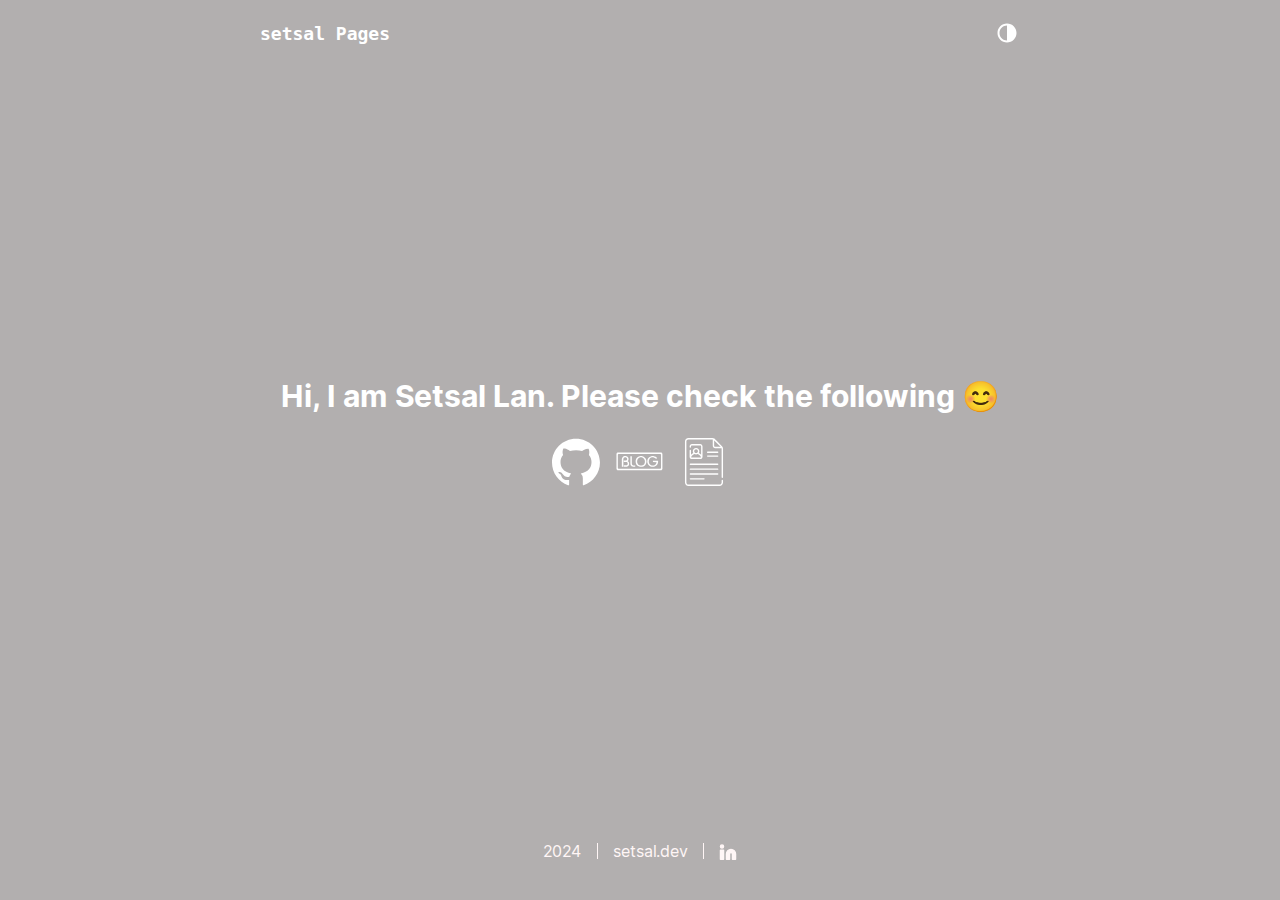
<file: index.html>
<!DOCTYPE html><html lang="en"><head><meta charSet="utf-8"/><meta name="viewport" content="width=device-width, initial-scale=1"/><link rel="stylesheet" href="/_next/static/css/0ca327386516a85b.css" crossorigin="" data-precedence="next"/><link rel="preload" as="script" fetchPriority="low" href="/_next/static/chunks/webpack-3fb81c868f580089.js" crossorigin=""/><script src="/_next/static/chunks/fd9d1056-a8db219bb63f45fc.js" async="" crossorigin=""></script><script src="/_next/static/chunks/69-786c3008ae31d2bb.js" async="" crossorigin=""></script><script src="/_next/static/chunks/main-app-1c8484b7d9e6cb88.js" async="" crossorigin=""></script><script src="/_next/static/chunks/app/page-78b5ecc7e953f8c6.js" async=""></script><script src="/_next/static/chunks/app/layout-5db4bc29198ad91b.js" async=""></script><link rel="preload" href="https://www.googletagmanager.com/gtag/js?id=UA-143810313-1" as="script"/><link rel="manifest" href="/manifest.json"/><link rel="icon" href="/favicon.gif" sizes="any" type="image/gif"/><title>setsal Pages</title><meta name="description" content="Setsal Personal Page"/><script src="/_next/static/chunks/polyfills-c67a75d1b6f99dc8.js" crossorigin="" noModule=""></script></head><body class="__className_aaf875 duration-200"><script>!function(){try{var d=document.documentElement,c=d.classList;c.remove('light','dark');var e=localStorage.getItem('theme');if('system'===e||(!e&&true)){var t='(prefers-color-scheme: dark)',m=window.matchMedia(t);if(m.media!==t||m.matches){d.style.colorScheme = 'dark';c.add('dark')}else{d.style.colorScheme = 'light';c.add('light')}}else if(e){c.add(e|| '')}if(e==='light'||e==='dark')d.style.colorScheme=e}catch(e){}}()</script><main class="flex min-h-screen flex-col justify-between"><div class="App"><div class="page-container"><header class="header"><span class="header-inner"><a href="https://setsal.dev/" style="text-decoration:none"><div class="logo"><span class="logo-text">setsal Pages</span></div></a></span></header><div class="content"><main><div><h1 class="text-3xl font-bold my-4">Hi, I am Setsal Lan. Please check the following 😊</h1><div class="content-link my-4"><a href="https://github.com/setsal" target="_blank" rel="noopener noreferrer" title="github" class="tooltip"><svg viewBox="64 64 896 896" focusable="false" data-icon="github" width="3em" height="3em" fill="currentColor" aria-hidden="true"><path d="M511.6 76.3C264.3 76.2 64 276.4 64 523.5 64 718.9 189.3 885 363.8 946c23.5 5.9 19.9-10.8 19.9-22.2v-77.5c-135.7 15.9-141.2-73.9-150.3-88.9C215 726 171.5 718 184.5 703c30.9-15.9 62.4 4 98.9 57.9 26.4 39.1 77.9 32.5 104 26 5.7-23.5 17.9-44.5 34.7-60.8-140.6-25.2-199.2-111-199.2-213 0-49.5 16.3-95 48.3-131.7-20.4-60.5 1.9-112.3 4.9-120 58.1-5.2 118.5 41.6 123.2 45.3 33-8.9 70.7-13.6 112.9-13.6 42.4 0 80.2 4.9 113.5 13.9 11.3-8.6 67.3-48.8 121.3-43.9 2.9 7.7 24.7 58.3 5.5 118 32.4 36.8 48.9 82.7 48.9 132.3 0 102.2-59 188.1-200 212.9a127.5 127.5 0 0 1 38.1 91v112.5c.8 9 0 17.9 15 17.9 177.1-59.7 304.6-227 304.6-424.1 0-247.2-200.4-447.3-447.5-447.3z"></path></svg><span class="tooltiptext">Github</span></a><a href="https://blog.setsal.dev" target="_blank" rel="noopener noreferrer" title="blog" class="tooltip"><svg viewBox="0 0 1024 1024" width="3em" height="3em" fill="currentColor"><g><path d="M958.1,310.4H41.9c-17.6,0-31.9,14.3-31.9,31.9v315.5c0,17.6,14.3,31.9,31.9,31.9h916.3c17.6,0,31.9-14.3,31.9-31.9V342.2C990,324.6,975.7,310.4,958.1,310.4z M960.5,635.4c0,12-9.7,21.7-21.7,21.7H61.2c-12,0-21.7-9.7-21.7-21.7V364.6c0-12,9.7-21.7,21.7-21.7h877.7c12,0,21.7,9.7,21.7,21.7V635.4z"></path><path d="M124.1,457.2c0-0.6,0-1.4,0-2.4c0-1,0-1.9,0-2.7c0-1.1,0.1-2.1,0.3-3.2c0.2-1.1,0.4-2.1,0.6-3.2c1.1-7.4,3.2-14.5,6.5-21.2c3.3-6.7,7.8-13.1,13.6-19.3c5.5-6.2,12.6-11,21.4-14.4c8.7-3.4,18.9-5.4,30.6-6.1c9.4,0,18.1,1.3,26.3,3.8c8.2,2.6,15.8,6.3,22.8,11.2c7,5.1,12.3,11.4,15.8,19c3.5,7.6,5.3,16.3,5.3,26.3c0,7-0.4,13-1.1,17.9c-0.7,4.9-2,8.8-3.7,11.8c-1.5,3-3.5,5.7-5.9,8.3c-2.4,2.6-5.2,5-8.1,7.3c-0.2,0.2-0.5,0.4-0.8,0.6c-0.3,0.2-0.7,0.4-1.1,0.6c-0.2,0.2-0.5,0.4-0.8,0.6c-0.3,0.2-0.7,0.4-1.1,0.6c5.7,2.1,10.7,4.7,15,7.8c4.3,3.1,7.7,6.6,10.2,10.7c2.6,4,4.6,8.1,6.1,12.1c1.5,4,2.6,8.2,3.2,12.4c0,0.4,0,0.9,0,1.3c0,0.4,0.1,0.9,0.3,1.3c0,0.4,0,0.9,0,1.3c0,0.4,0,0.9,0,1.3c0,0.4,0,0.9,0,1.3c0,0.4,0.1,0.7,0.3,1c0,0.4,0,0.8,0,1.1c0,0.3,0,0.7,0,1.1c0,0.4,0,0.9,0,1.3c0,0.4,0,0.9,0,1.3c0,0.2,0,0.5,0,1c0,0.2,0,0.4,0.2,0.6c0.1,0.2,0.2,0.4,0.2,0.6c0,9.1-1.5,17.4-4.5,24.9c-3,7.4-7.4,14.1-13.4,20.1c-6,6-12.5,10.4-19.6,13.2c-7.1,2.9-14.9,4.3-23.4,4.3c-0.2,0-0.5,0-1,0c-0.2,0-0.4,0-0.6,0c-0.2,0-0.4,0-0.6,0c-0.2,0-0.5,0-1,0c-0.2,0-0.4,0-0.6,0c-0.2,0-0.4,0-0.6,0h-47.8v-30H207c5.5,0.4,10.8,0,15.8-1.4c5-1.4,9.6-3.5,13.9-6.2c4.3-2.8,7.5-6.4,9.7-10.8c2.2-4.5,3.3-9.9,3.3-16.3c0-6.8-1.2-12.7-3.5-17.5c-2.3-4.9-5.7-8.7-10.2-11.5c-4.5-3-9.6-5.2-15.3-6.5c-5.7-1.4-12-2.1-18.8-2.1l-35.1-0.6v-27.4h27.8c7,0.4,13.1-0.1,18.2-1.4c5.1-1.4,9.3-3.5,12.4-6.2c3.2-2.8,5.7-5.6,7.7-8.6c1.9-3,3.2-6.2,3.8-9.6c0-0.2,0-0.4,0-0.6c0-0.2,0.1-0.5,0.3-1c0-0.2,0-0.5,0-0.8c0-0.3,0-0.6,0-0.8c0-0.2,0-0.4,0-0.6c0-0.2,0.1-0.5,0.3-1c0-0.2,0-0.5,0-0.8c0-0.3,0-0.6,0-0.8c0-5.5-0.9-10.6-2.7-15.2c-1.8-4.6-4.5-8.6-8.1-12c-3.4-3.6-7.6-6.3-12.6-8c-5-1.7-10.6-2.6-16.7-2.6c-6.8,0-12.7,1-17.7,2.9c-5,1.9-9,4.8-12,8.6c-3,3.8-5.3,7.9-7,12.1c-1.7,4.3-2.8,8.6-3.2,13.1c-0.2,0.6-0.3,1.2-0.3,1.8c0,0.5,0,1,0,1.4c0,0.4,0,0.9,0,1.4c0,0.5,0,1,0,1.4v157.6h-32.9L124.1,457.2L124.1,457.2z"></path><path d="M337.5,389.2V535c0,7.4,0.7,14.1,2.2,20.1c1.5,6,3.6,11.4,6.4,16.3c3,4.7,7.2,8.3,12.8,10.8c5.5,2.6,12.4,3.8,20.7,3.8c0.2,0,0.4,0,0.6,0c0.2,0,0.4,0,0.6,0c0.2,0,0.4,0,0.5,0c0.1,0,0.3,0,0.5,0c0.2-0.2,0.4-0.3,0.6-0.3c0.2,0,0.4,0,0.6,0c0.2,0,0.4,0,0.6,0c0.2,0,0.4,0,0.5,0c0.1,0,0.3,0,0.5,0c0.2,0,0.4,0,0.6,0l25.2-0.6v27.8h-35.1c-1.9,0-4,0-6.2-0.2c-2.2-0.1-4.5-0.3-6.9-0.5c-2.3-0.4-4.7-1-7.2-1.6c-2.4-0.6-4.9-1.4-7.5-2.2c-5.1-1.9-9.9-4.5-14.5-7.8c-4.6-3.3-9-7.3-13.2-12c-4-4.7-7.1-10.4-9.3-17.1c-2.1-6.7-3.2-14.5-3.2-23.4V389.2H337.5z"></path><path d="M426.5,452.4c5.5-13.4,13.8-25,24.9-34.8c11.1-10,22.6-17.7,34.8-23.1c12.1-5.4,24.8-8.6,38-9.4c0.4,0,0.7,0,1,0c0.2,0,0.5-0.1,1-0.3c0.2,0,0.5,0,0.8,0s0.6,0,0.8,0c0.4,0,0.7,0,1,0c0.2,0,0.5,0,1,0c0.2,0,0.5,0,0.8,0c0.3,0,0.6,0,0.8,0c2.8,0,5.6,0.1,8.5,0.3c2.9,0.2,5.8,0.5,8.8,1c3,0.4,6,1,9.1,1.6c3.1,0.6,6.2,1.4,9.4,2.2c10,3,19.6,7.4,28.7,13.4c9.1,6,18,13.3,26.5,22c8.5,8.7,15,19.4,19.5,31.9c4.5,12.6,7,27,7.7,43.4c0,15.1-2.6,29.3-7.7,42.7c-5.1,13.4-12.7,25.9-22.7,37.6c-10,11.7-21.8,20.4-35.6,26c-13.7,5.6-29.4,8.5-47.1,8.5c-16.4,0-31.5-2.4-45.5-7.3c-13.9-4.9-26.6-12.2-38.1-22c-11.5-10-20.1-22.3-25.8-37c-5.7-14.7-8.6-31.7-8.6-51v-0.6C418.2,480.8,421,465.8,426.5,452.4z M450.8,499.3c0,0.4,0,0.9,0,1.3c0,0.2,0,0.5,0,1c0,0.2,0,0.4,0,0.6c0,0.2,0,0.4,0,0.6c-0.2,11.5,1.6,22.2,5.4,32.1c3.8,9.9,9.7,19.2,17.5,27.9c7.7,8.5,16.5,14.9,26.5,19.1c10,4.3,21.2,6.4,33.5,6.4c2.3,0,4.8-0.1,7.5-0.3c2.7-0.2,5.4-0.5,8.1-1c3-0.4,6-1,9.1-1.8c3.1-0.7,6.2-1.8,9.4-3c6.2-2.3,12-5.5,17.5-9.6c5.5-4,10.8-9,15.9-15c5.1-6.2,8.9-13.8,11.5-22.8c2.5-9,3.8-19.6,3.8-31.7c0-11.3-1.7-22.1-4.9-32.5c-3.3-10.4-8.3-20.3-15.2-29.7c-6.6-9.4-15.4-16.4-26.3-21.2c-11-4.8-24-7.2-39.1-7.2c-12.5,0-23.8,2.2-33.7,6.7c-9.9,4.5-18.3,11.2-25.4,20.1c-7.2,8.9-12.6,18.3-16.1,28.1c-3.5,9.8-5.3,20-5.3,30.6v-0.6C450.8,498.2,450.8,498.9,450.8,499.3z"></path><path d="M673.1,459.9c4-11.8,10-22.1,17.9-30.8c8.1-8.7,16.5-16.2,25.2-22.3c8.7-6.2,17.9-11,27.4-14.4c1.7-0.6,3.5-1.2,5.3-1.8c1.8-0.5,3.7-1.1,5.6-1.8c1.7-0.4,3.5-0.8,5.3-1.3c1.8-0.4,3.6-0.7,5.3-1c3.6-0.6,7.1-1.1,10.4-1.4c3.3-0.3,6.5-0.5,9.7-0.5c8.7,0,17.1,0.9,25.2,2.6c8.1,1.7,15.7,4.1,23,7.3c7.2,3.2,14.4,7.3,21.4,12.4c7,5.1,13.9,11.1,20.7,17.9l-20.1,22c-0.9-0.4-1.7-1-2.4-1.6c-0.7-0.6-1.5-1.4-2.4-2.2c-0.4-0.4-0.9-0.8-1.3-1.3c-0.4-0.4-0.9-0.8-1.3-1.3c-0.6-0.4-1.2-0.8-1.6-1.3c-0.4-0.4-0.9-0.8-1.3-1.3c-3.8-3.2-8-6.2-12.4-9.1c-4.5-2.9-9.3-5.7-14.4-8.5c-5.1-2.6-10.4-4.5-16-5.9c-5.5-1.4-11.3-2.1-17.2-2.1c-13,0-24.4,1.9-34.3,5.6c-9.9,3.7-18.2,9.3-25,16.7c-6.6,7.2-12,14.9-16.1,23.1c-4.1,8.2-7,16.7-8.5,25.7c-0.2,1.5-0.5,2.9-0.8,4.3c-0.3,1.4-0.5,2.8-0.5,4.3c-0.2,1.5-0.3,2.9-0.3,4.3c0,1.4,0,2.7,0,4c0,10.6,1.8,20.9,5.3,30.8c3.5,9.9,8.8,19.3,15.8,28.2s15.9,15.8,26.6,20.6c10.7,4.8,23.3,7.5,37.8,8.1c0.2,0,0.4,0,0.5,0c0.1,0,0.3,0,0.5,0c0.2,0,0.4,0,0.6,0c0.2,0,0.4,0,0.6,0c0.4,0,0.7,0,1,0c0.2,0,0.4,0,0.5,0c0.1,0,0.3,0,0.5,0c9.6,0.2,18.3-1.1,26.2-3.8c7.9-2.8,14.8-7,20.7-12.8c6.2-5.5,11.3-11.4,15.5-17.7c4.1-6.3,7.4-12.8,9.7-19.6c0.6-1.7,1.2-3.3,1.8-4.9c0.5-1.6,0.9-3.1,1.1-4.6c0.2-0.8,0.4-1.6,0.5-2.4c0.1-0.7,0.2-1.5,0.2-2.4c0.2-0.6,0.4-1.3,0.5-2.1c0.1-0.7,0.2-1.5,0.2-2.4l-77.8-0.6v-30.3H898v27.8c-1.3,16.8-5,31.5-11.2,44.2c-6.2,12.7-14.7,23.4-25.5,32.4c-11.1,8.9-22.9,15.6-35.6,19.9c-12.7,4.4-26.2,6.5-40.7,6.5c-17,0-32.5-2.6-46.6-7.8c-14-5.2-26.5-13.2-37.3-24.1c-10.8-10.6-19.1-22.9-24.9-36.8c-5.7-13.9-8.8-29.3-9.3-46.1v-0.6C667,485,669.1,471.7,673.1,459.9z"></path></g></svg><span class="tooltiptext">Blog</span></a><a href="/files/setsal_resume.pdf" target="_blank" rel="noopener noreferrer" title="resume (EN)" class="tooltip"><svg id="Capa_1" height="3em" viewBox="0 0 512 512" width="3em" xmlns="http://www.w3.org/2000/svg" fill="currentColor" aria-hidden="true"><g><g><path d="m401.883 273.165h-291.095c-4.142 0-7.499 3.358-7.499 7.499s3.357 7.499 7.499 7.499h291.094c4.142 0 7.499-3.358 7.499-7.499s-3.356-7.499-7.498-7.499z"></path><path d="m401.883 324.939h-291.095c-4.142 0-7.499 3.358-7.499 7.499 0 4.142 3.357 7.499 7.499 7.499h291.094c4.142 0 7.499-3.358 7.499-7.499.001-4.142-3.356-7.499-7.498-7.499z"></path><path d="m409.382 384.212c0-4.142-3.357-7.499-7.499-7.499h-291.095c-4.142 0-7.499 3.358-7.499 7.499 0 4.142 3.357 7.499 7.499 7.499h291.094c4.143 0 7.5-3.358 7.5-7.499z"></path><path d="m110.788 428.486c-4.142 0-7.499 3.358-7.499 7.499s3.357 7.499 7.499 7.499h145.212c4.142 0 7.499-3.358 7.499-7.499s-3.357-7.499-7.499-7.499z"></path><path d="m401.883 185.506h-106.964c-4.142 0-7.499 3.358-7.499 7.499 0 4.142 3.357 7.499 7.499 7.499h106.964c4.142 0 7.499-3.358 7.499-7.499 0-4.142-3.357-7.499-7.499-7.499z"></path><path d="m401.883 144.843h-106.964c-4.142 0-7.499 3.358-7.499 7.499s3.357 7.499 7.499 7.499h106.964c4.142 0 7.499-3.358 7.499-7.499s-3.357-7.499-7.499-7.499z"></path><path d="m451.487 425.955c4.142 0 7.499-3.358 7.499-7.499v-304.027c0-10.299-4.183-19.553-10.867-26.238-79.485-79.197-77.429-78.143-82.476-81.619-6.152-4.267-13.439-6.572-21.085-6.572h-254.439c-20.46 0-37.105 16.646-37.105 37.106v437.788c0 20.46 16.645 37.106 37.105 37.106h331.762c20.46 0 37.105-16.646 37.105-37.106v-21.244c0-4.142-3.357-7.499-7.499-7.499s-7.499 3.358-7.499 7.499v21.244c0 12.19-9.917 22.107-22.107 22.107h-331.762c-12.189 0-22.107-9.917-22.107-22.107v-437.788c0-12.19 9.917-22.107 22.107-22.107h254.439c1.623 0 3.215.19 4.763.529v68.283c0 14.256 11.599 25.854 25.854 25.854h68.283c.339 1.549.529 3.14.529 4.764v304.027c.001 4.141 3.358 7.499 7.5 7.499zm-76.311-331.289c-5.986 0-10.856-4.87-10.856-10.856v-58.206l69.062 69.062z"></path><path d="m110.117 124.655c-4.142 0-7.499 3.358-7.499 7.499v67.129c0 13.655 11.108 24.764 24.764 24.764h88.082c13.655 0 24.764-11.109 24.764-24.764v-109.22c0-13.655-11.108-24.764-24.764-24.764h-88.082c-13.655 0-24.764 11.109-24.764 24.764v7.031c0 4.142 3.357 7.499 7.499 7.499s7.499-3.358 7.499-7.499v-7.031c0-5.384 4.381-9.765 9.765-9.765h88.082c5.384 0 9.765 4.381 9.765 9.765v87.985c-6.834-7.707-15.282-13.887-24.823-18.071 3.795-5.595 6.016-12.342 6.016-19.597 0-19.298-15.7-34.999-34.998-34.999s-34.999 15.7-34.999 34.999c0 7.256 2.22 14.002 6.016 19.597-9.541 4.185-17.989 10.364-24.823 18.071v-45.894c0-4.142-3.357-7.499-7.5-7.499zm61.306-4.275c11.027 0 19.999 8.972 19.999 20s-8.972 20-19.999 20c-11.028 0-20-8.972-20-20s8.972-20 20-20zm-16.367 50.923c4.888 2.598 10.457 4.076 16.367 4.076s11.48-1.478 16.367-4.076c16.394 4.9 29.643 16.867 36.21 32.711-1.669 2.999-4.868 5.035-8.536 5.035h-88.082c-3.668 0-6.867-2.035-8.536-5.034 6.566-15.845 19.814-27.812 36.21-32.712z"></path></g></g></svg><span class="tooltiptext">resume (EN)</span></a></div></div></main></div><footer class="footer"><div class="footer-inner text-xs"><div class="footer-content"><span>2024</span><span><a href="https://setsal.dev/">setsal.dev</a></span><a href="https://www.linkedin.com/in/setsal/" target="_blank" rel="noopener noreferrer" title="linkdin"><svg viewBox="0 0 24 20" width="18" height="18" stroke="currentColor" fill="currentColor" stroke-width="2" stroke-linecap="round" stroke-linejoin="round"><path d="M16 8a6 6 0 0 1 6 6v7h-4v-7a2 2 0 0 0-2-2 2 2 0 0 0-2 2v7h-4v-7a6 6 0 0 1 6-6z"></path><rect x="2" y="9" width="4" height="12"></rect><circle cx="4" cy="4" r="2"></circle></svg></a></div></div></footer></div></div></main><script src="/_next/static/chunks/webpack-3fb81c868f580089.js" crossorigin="" async=""></script><script>(self.__next_f=self.__next_f||[]).push([0]);self.__next_f.push([2,null])</script><script>self.__next_f.push([1,"1:HL[\"/_next/static/css/0ca327386516a85b.css\",\"style\",{\"crossOrigin\":\"\"}]\n0:\"$L2\"\n"])</script><script>self.__next_f.push([1,"3:I[7690,[],\"\"]\n5:I[1762,[\"931\",\"static/chunks/app/page-78b5ecc7e953f8c6.js\"],\"ThemeSwitcher\"]\n9:I[8962,[\"185\",\"static/chunks/app/layout-5db4bc29198ad91b.js\"],\"ThemeProvider\"]\na:I[5613,[],\"\"]\nb:I[1778,[],\"\"]\nc:I[1845,[\"185\",\"static/chunks/app/layout-5db4bc29198ad91b.js\"],\"GoogleAnalytics\"]\ne:I[8955,[],\"\"]\n6:T719,"])</script><script>self.__next_f.push([1,"M124.1,457.2c0-0.6,0-1.4,0-2.4c0-1,0-1.9,0-2.7c0-1.1,0.1-2.1,0.3-3.2c0.2-1.1,0.4-2.1,0.6-3.2c1.1-7.4,3.2-14.5,6.5-21.2c3.3-6.7,7.8-13.1,13.6-19.3c5.5-6.2,12.6-11,21.4-14.4c8.7-3.4,18.9-5.4,30.6-6.1c9.4,0,18.1,1.3,26.3,3.8c8.2,2.6,15.8,6.3,22.8,11.2c7,5.1,12.3,11.4,15.8,19c3.5,7.6,5.3,16.3,5.3,26.3c0,7-0.4,13-1.1,17.9c-0.7,4.9-2,8.8-3.7,11.8c-1.5,3-3.5,5.7-5.9,8.3c-2.4,2.6-5.2,5-8.1,7.3c-0.2,0.2-0.5,0.4-0.8,0.6c-0.3,0.2-0.7,0.4-1.1,0.6c-0.2,0.2-0.5,0.4-0.8,0.6c-0.3,0.2-0.7,0.4-1.1,0.6c5.7,2.1,10.7,4.7,15,7.8c4.3,3.1,7.7,6.6,10.2,10.7c2.6,4,4.6,8.1,6.1,12.1c1.5,4,2.6,8.2,3.2,12.4c0,0.4,0,0.9,0,1.3c0,0.4,0.1,0.9,0.3,1.3c0,0.4,0,0.9,0,1.3c0,0.4,0,0.9,0,1.3c0,0.4,0,0.9,0,1.3c0,0.4,0.1,0.7,0.3,1c0,0.4,0,0.8,0,1.1c0,0.3,0,0.7,0,1.1c0,0.4,0,0.9,0,1.3c0,0.4,0,0.9,0,1.3c0,0.2,0,0.5,0,1c0,0.2,0,0.4,0.2,0.6c0.1,0.2,0.2,0.4,0.2,0.6c0,9.1-1.5,17.4-4.5,24.9c-3,7.4-7.4,14.1-13.4,20.1c-6,6-12.5,10.4-19.6,13.2c-7.1,2.9-14.9,4.3-23.4,4.3c-0.2,0-0.5,0-1,0c-0.2,0-0.4,0-0.6,0c-0.2,0-0.4,0-0.6,0c-0.2,0-0.5,0-1,0c-0.2,0-0.4,0-0.6,0c-0.2,0-0.4,0-0.6,0h-47.8v-30H207c5.5,0.4,10.8,0,15.8-1.4c5-1.4,9.6-3.5,13.9-6.2c4.3-2.8,7.5-6.4,9.7-10.8c2.2-4.5,3.3-9.9,3.3-16.3c0-6.8-1.2-12.7-3.5-17.5c-2.3-4.9-5.7-8.7-10.2-11.5c-4.5-3-9.6-5.2-15.3-6.5c-5.7-1.4-12-2.1-18.8-2.1l-35.1-0.6v-27.4h27.8c7,0.4,13.1-0.1,18.2-1.4c5.1-1.4,9.3-3.5,12.4-6.2c3.2-2.8,5.7-5.6,7.7-8.6c1.9-3,3.2-6.2,3.8-9.6c0-0.2,0-0.4,0-0.6c0-0.2,0.1-0.5,0.3-1c0-0.2,0-0.5,0-0.8c0-0.3,0-0.6,0-0.8c0-0.2,0-0.4,0-0.6c0-0.2,0.1-0.5,0.3-1c0-0.2,0-0.5,0-0.8c0-0.3,0-0.6,0-0.8c0-5.5-0.9-10.6-2.7-15.2c-1.8-4.6-4.5-8.6-8.1-12c-3.4-3.6-7.6-6.3-12.6-8c-5-1.7-10.6-2.6-16.7-2.6c-6.8,0-12.7,1-17.7,2.9c-5,1.9-9,4.8-12,8.6c-3,3.8-5.3,7.9-7,12.1c-1.7,4.3-2.8,8.6-3.2,13.1c-0.2,0.6-0.3,1.2-0.3,1.8c0,0.5,0,1,0,1.4c0,0.4,0,0.9,0,1.4c0,0.5,0,1,0,1.4v157.6h-32.9L124.1,457.2L124.1,457.2z"])</script><script>self.__next_f.push([1,"7:T50d,"])</script><script>self.__next_f.push([1,"M426.5,452.4c5.5-13.4,13.8-25,24.9-34.8c11.1-10,22.6-17.7,34.8-23.1c12.1-5.4,24.8-8.6,38-9.4c0.4,0,0.7,0,1,0c0.2,0,0.5-0.1,1-0.3c0.2,0,0.5,0,0.8,0s0.6,0,0.8,0c0.4,0,0.7,0,1,0c0.2,0,0.5,0,1,0c0.2,0,0.5,0,0.8,0c0.3,0,0.6,0,0.8,0c2.8,0,5.6,0.1,8.5,0.3c2.9,0.2,5.8,0.5,8.8,1c3,0.4,6,1,9.1,1.6c3.1,0.6,6.2,1.4,9.4,2.2c10,3,19.6,7.4,28.7,13.4c9.1,6,18,13.3,26.5,22c8.5,8.7,15,19.4,19.5,31.9c4.5,12.6,7,27,7.7,43.4c0,15.1-2.6,29.3-7.7,42.7c-5.1,13.4-12.7,25.9-22.7,37.6c-10,11.7-21.8,20.4-35.6,26c-13.7,5.6-29.4,8.5-47.1,8.5c-16.4,0-31.5-2.4-45.5-7.3c-13.9-4.9-26.6-12.2-38.1-22c-11.5-10-20.1-22.3-25.8-37c-5.7-14.7-8.6-31.7-8.6-51v-0.6C418.2,480.8,421,465.8,426.5,452.4z M450.8,499.3c0,0.4,0,0.9,0,1.3c0,0.2,0,0.5,0,1c0,0.2,0,0.4,0,0.6c0,0.2,0,0.4,0,0.6c-0.2,11.5,1.6,22.2,5.4,32.1c3.8,9.9,9.7,19.2,17.5,27.9c7.7,8.5,16.5,14.9,26.5,19.1c10,4.3,21.2,6.4,33.5,6.4c2.3,0,4.8-0.1,7.5-0.3c2.7-0.2,5.4-0.5,8.1-1c3-0.4,6-1,9.1-1.8c3.1-0.7,6.2-1.8,9.4-3c6.2-2.3,12-5.5,17.5-9.6c5.5-4,10.8-9,15.9-15c5.1-6.2,8.9-13.8,11.5-22.8c2.5-9,3.8-19.6,3.8-31.7c0-11.3-1.7-22.1-4.9-32.5c-3.3-10.4-8.3-20.3-15.2-29.7c-6.6-9.4-15.4-16.4-26.3-21.2c-11-4.8-24-7.2-39.1-7.2c-12.5,0-23.8,2.2-33.7,6.7c-9.9,4.5-18.3,11.2-25.4,20.1c-7.2,8.9-12.6,18.3-16.1,28.1c-3.5,9.8-5.3,20-5.3,30.6v-0.6C450.8,498.2,450.8,498.9,450.8,499.3z"])</script><script>self.__next_f.push([1,"8:T60c,"])</script><script>self.__next_f.push([1,"M673.1,459.9c4-11.8,10-22.1,17.9-30.8c8.1-8.7,16.5-16.2,25.2-22.3c8.7-6.2,17.9-11,27.4-14.4c1.7-0.6,3.5-1.2,5.3-1.8c1.8-0.5,3.7-1.1,5.6-1.8c1.7-0.4,3.5-0.8,5.3-1.3c1.8-0.4,3.6-0.7,5.3-1c3.6-0.6,7.1-1.1,10.4-1.4c3.3-0.3,6.5-0.5,9.7-0.5c8.7,0,17.1,0.9,25.2,2.6c8.1,1.7,15.7,4.1,23,7.3c7.2,3.2,14.4,7.3,21.4,12.4c7,5.1,13.9,11.1,20.7,17.9l-20.1,22c-0.9-0.4-1.7-1-2.4-1.6c-0.7-0.6-1.5-1.4-2.4-2.2c-0.4-0.4-0.9-0.8-1.3-1.3c-0.4-0.4-0.9-0.8-1.3-1.3c-0.6-0.4-1.2-0.8-1.6-1.3c-0.4-0.4-0.9-0.8-1.3-1.3c-3.8-3.2-8-6.2-12.4-9.1c-4.5-2.9-9.3-5.7-14.4-8.5c-5.1-2.6-10.4-4.5-16-5.9c-5.5-1.4-11.3-2.1-17.2-2.1c-13,0-24.4,1.9-34.3,5.6c-9.9,3.7-18.2,9.3-25,16.7c-6.6,7.2-12,14.9-16.1,23.1c-4.1,8.2-7,16.7-8.5,25.7c-0.2,1.5-0.5,2.9-0.8,4.3c-0.3,1.4-0.5,2.8-0.5,4.3c-0.2,1.5-0.3,2.9-0.3,4.3c0,1.4,0,2.7,0,4c0,10.6,1.8,20.9,5.3,30.8c3.5,9.9,8.8,19.3,15.8,28.2s15.9,15.8,26.6,20.6c10.7,4.8,23.3,7.5,37.8,8.1c0.2,0,0.4,0,0.5,0c0.1,0,0.3,0,0.5,0c0.2,0,0.4,0,0.6,0c0.2,0,0.4,0,0.6,0c0.4,0,0.7,0,1,0c0.2,0,0.4,0,0.5,0c0.1,0,0.3,0,0.5,0c9.6,0.2,18.3-1.1,26.2-3.8c7.9-2.8,14.8-7,20.7-12.8c6.2-5.5,11.3-11.4,15.5-17.7c4.1-6.3,7.4-12.8,9.7-19.6c0.6-1.7,1.2-3.3,1.8-4.9c0.5-1.6,0.9-3.1,1.1-4.6c0.2-0.8,0.4-1.6,0.5-2.4c0.1-0.7,0.2-1.5,0.2-2.4c0.2-0.6,0.4-1.3,0.5-2.1c0.1-0.7,0.2-1.5,0.2-2.4l-77.8-0.6v-30.3H898v27.8c-1.3,16.8-5,31.5-11.2,44.2c-6.2,12.7-14.7,23.4-25.5,32.4c-11.1,8.9-22.9,15.6-35.6,19.9c-12.7,4.4-26.2,6.5-40.7,6.5c-17,0-32.5-2.6-46.6-7.8c-14-5.2-26.5-13.2-37.3-24.1c-10.8-10.6-19.1-22.9-24.9-36.8c-5.7-13.9-8.8-29.3-9.3-46.1v-0.6C667,485,669.1,471.7,673.1,459.9z"])</script><script>self.__next_f.push([1,"f:[]\n"])</script><script>self.__next_f.push([1,"2:[[[\"$\",\"link\",\"0\",{\"rel\":\"stylesheet\",\"href\":\"/_next/static/css/0ca327386516a85b.css\",\"precedence\":\"next\",\"crossOrigin\":\"\"}]],[\"$\",\"$L3\",null,{\"buildId\":\"BK_Lo6HEDIReDU3evbWTJ\",\"assetPrefix\":\"\",\"initialCanonicalUrl\":\"/\",\"initialTree\":[\"\",{\"children\":[\"__PAGE__\",{}]},\"$undefined\",\"$undefined\",true],\"initialSeedData\":[\"\",{\"children\":[\"__PAGE__\",{},[\"$L4\",[\"$\",\"main\",null,{\"className\":\"flex min-h-screen flex-col justify-between\",\"children\":[\"$\",\"div\",null,{\"className\":\"App\",\"children\":[\"$\",\"div\",null,{\"className\":\"page-container\",\"children\":[[\"$\",\"header\",null,{\"className\":\"header\",\"children\":[\"$\",\"span\",null,{\"className\":\"header-inner\",\"children\":[[\"$\",\"a\",null,{\"href\":\"https://setsal.dev/\",\"style\":{\"textDecoration\":\"none\"},\"children\":[\"$\",\"div\",null,{\"className\":\"logo\",\"children\":[\"$\",\"span\",null,{\"className\":\"logo-text\",\"children\":\"setsal Pages\"}]}]}],[\"$\",\"$L5\",null,{}]]}]}],[\"$\",\"div\",null,{\"className\":\"content\",\"children\":[\"$\",\"main\",null,{\"children\":[\"$\",\"div\",null,{\"children\":[[\"$\",\"h1\",null,{\"className\":\"text-3xl font-bold my-4\",\"children\":\"Hi, I am Setsal Lan. Please check the following 😊\"}],[\"$\",\"div\",null,{\"className\":\"content-link my-4\",\"children\":[[\"$\",\"a\",null,{\"href\":\"https://github.com/setsal\",\"target\":\"_blank\",\"rel\":\"noopener noreferrer\",\"title\":\"github\",\"className\":\"tooltip\",\"children\":[[\"$\",\"svg\",null,{\"viewBox\":\"64 64 896 896\",\"focusable\":\"false\",\"data-icon\":\"github\",\"width\":\"3em\",\"height\":\"3em\",\"fill\":\"currentColor\",\"aria-hidden\":\"true\",\"children\":[\"$\",\"path\",null,{\"d\":\"M511.6 76.3C264.3 76.2 64 276.4 64 523.5 64 718.9 189.3 885 363.8 946c23.5 5.9 19.9-10.8 19.9-22.2v-77.5c-135.7 15.9-141.2-73.9-150.3-88.9C215 726 171.5 718 184.5 703c30.9-15.9 62.4 4 98.9 57.9 26.4 39.1 77.9 32.5 104 26 5.7-23.5 17.9-44.5 34.7-60.8-140.6-25.2-199.2-111-199.2-213 0-49.5 16.3-95 48.3-131.7-20.4-60.5 1.9-112.3 4.9-120 58.1-5.2 118.5 41.6 123.2 45.3 33-8.9 70.7-13.6 112.9-13.6 42.4 0 80.2 4.9 113.5 13.9 11.3-8.6 67.3-48.8 121.3-43.9 2.9 7.7 24.7 58.3 5.5 118 32.4 36.8 48.9 82.7 48.9 132.3 0 102.2-59 188.1-200 212.9a127.5 127.5 0 0 1 38.1 91v112.5c.8 9 0 17.9 15 17.9 177.1-59.7 304.6-227 304.6-424.1 0-247.2-200.4-447.3-447.5-447.3z\"}]}],[\"$\",\"span\",null,{\"className\":\"tooltiptext\",\"children\":\"Github\"}]]}],[\"$\",\"a\",null,{\"href\":\"https://blog.setsal.dev\",\"target\":\"_blank\",\"rel\":\"noopener noreferrer\",\"title\":\"blog\",\"className\":\"tooltip\",\"children\":[[\"$\",\"svg\",null,{\"viewBox\":\"0 0 1024 1024\",\"width\":\"3em\",\"height\":\"3em\",\"fill\":\"currentColor\",\"children\":[\"$\",\"g\",null,{\"children\":[[\"$\",\"path\",null,{\"d\":\"M958.1,310.4H41.9c-17.6,0-31.9,14.3-31.9,31.9v315.5c0,17.6,14.3,31.9,31.9,31.9h916.3c17.6,0,31.9-14.3,31.9-31.9V342.2C990,324.6,975.7,310.4,958.1,310.4z M960.5,635.4c0,12-9.7,21.7-21.7,21.7H61.2c-12,0-21.7-9.7-21.7-21.7V364.6c0-12,9.7-21.7,21.7-21.7h877.7c12,0,21.7,9.7,21.7,21.7V635.4z\"}],[\"$\",\"path\",null,{\"d\":\"$6\"}],[\"$\",\"path\",null,{\"d\":\"M337.5,389.2V535c0,7.4,0.7,14.1,2.2,20.1c1.5,6,3.6,11.4,6.4,16.3c3,4.7,7.2,8.3,12.8,10.8c5.5,2.6,12.4,3.8,20.7,3.8c0.2,0,0.4,0,0.6,0c0.2,0,0.4,0,0.6,0c0.2,0,0.4,0,0.5,0c0.1,0,0.3,0,0.5,0c0.2-0.2,0.4-0.3,0.6-0.3c0.2,0,0.4,0,0.6,0c0.2,0,0.4,0,0.6,0c0.2,0,0.4,0,0.5,0c0.1,0,0.3,0,0.5,0c0.2,0,0.4,0,0.6,0l25.2-0.6v27.8h-35.1c-1.9,0-4,0-6.2-0.2c-2.2-0.1-4.5-0.3-6.9-0.5c-2.3-0.4-4.7-1-7.2-1.6c-2.4-0.6-4.9-1.4-7.5-2.2c-5.1-1.9-9.9-4.5-14.5-7.8c-4.6-3.3-9-7.3-13.2-12c-4-4.7-7.1-10.4-9.3-17.1c-2.1-6.7-3.2-14.5-3.2-23.4V389.2H337.5z\"}],[\"$\",\"path\",null,{\"d\":\"$7\"}],[\"$\",\"path\",null,{\"d\":\"$8\"}]]}]}],[\"$\",\"span\",null,{\"className\":\"tooltiptext\",\"children\":\"Blog\"}]]}],[\"$\",\"a\",null,{\"href\":\"/files/setsal_resume.pdf\",\"target\":\"_blank\",\"rel\":\"noopener noreferrer\",\"title\":\"resume (EN)\",\"className\":\"tooltip\",\"children\":[[\"$\",\"svg\",null,{\"id\":\"Capa_1\",\"height\":\"3em\",\"viewBox\":\"0 0 512 512\",\"width\":\"3em\",\"xmlns\":\"http://www.w3.org/2000/svg\",\"fill\":\"currentColor\",\"aria-hidden\":\"true\",\"children\":[\"$\",\"g\",null,{\"children\":[\"$\",\"g\",null,{\"children\":[[\"$\",\"path\",null,{\"d\":\"m401.883 273.165h-291.095c-4.142 0-7.499 3.358-7.499 7.499s3.357 7.499 7.499 7.499h291.094c4.142 0 7.499-3.358 7.499-7.499s-3.356-7.499-7.498-7.499z\"}],[\"$\",\"path\",null,{\"d\":\"m401.883 324.939h-291.095c-4.142 0-7.499 3.358-7.499 7.499 0 4.142 3.357 7.499 7.499 7.499h291.094c4.142 0 7.499-3.358 7.499-7.499.001-4.142-3.356-7.499-7.498-7.499z\"}],[\"$\",\"path\",null,{\"d\":\"m409.382 384.212c0-4.142-3.357-7.499-7.499-7.499h-291.095c-4.142 0-7.499 3.358-7.499 7.499 0 4.142 3.357 7.499 7.499 7.499h291.094c4.143 0 7.5-3.358 7.5-7.499z\"}],[\"$\",\"path\",null,{\"d\":\"m110.788 428.486c-4.142 0-7.499 3.358-7.499 7.499s3.357 7.499 7.499 7.499h145.212c4.142 0 7.499-3.358 7.499-7.499s-3.357-7.499-7.499-7.499z\"}],[\"$\",\"path\",null,{\"d\":\"m401.883 185.506h-106.964c-4.142 0-7.499 3.358-7.499 7.499 0 4.142 3.357 7.499 7.499 7.499h106.964c4.142 0 7.499-3.358 7.499-7.499 0-4.142-3.357-7.499-7.499-7.499z\"}],[\"$\",\"path\",null,{\"d\":\"m401.883 144.843h-106.964c-4.142 0-7.499 3.358-7.499 7.499s3.357 7.499 7.499 7.499h106.964c4.142 0 7.499-3.358 7.499-7.499s-3.357-7.499-7.499-7.499z\"}],[\"$\",\"path\",null,{\"d\":\"m451.487 425.955c4.142 0 7.499-3.358 7.499-7.499v-304.027c0-10.299-4.183-19.553-10.867-26.238-79.485-79.197-77.429-78.143-82.476-81.619-6.152-4.267-13.439-6.572-21.085-6.572h-254.439c-20.46 0-37.105 16.646-37.105 37.106v437.788c0 20.46 16.645 37.106 37.105 37.106h331.762c20.46 0 37.105-16.646 37.105-37.106v-21.244c0-4.142-3.357-7.499-7.499-7.499s-7.499 3.358-7.499 7.499v21.244c0 12.19-9.917 22.107-22.107 22.107h-331.762c-12.189 0-22.107-9.917-22.107-22.107v-437.788c0-12.19 9.917-22.107 22.107-22.107h254.439c1.623 0 3.215.19 4.763.529v68.283c0 14.256 11.599 25.854 25.854 25.854h68.283c.339 1.549.529 3.14.529 4.764v304.027c.001 4.141 3.358 7.499 7.5 7.499zm-76.311-331.289c-5.986 0-10.856-4.87-10.856-10.856v-58.206l69.062 69.062z\"}],[\"$\",\"path\",null,{\"d\":\"m110.117 124.655c-4.142 0-7.499 3.358-7.499 7.499v67.129c0 13.655 11.108 24.764 24.764 24.764h88.082c13.655 0 24.764-11.109 24.764-24.764v-109.22c0-13.655-11.108-24.764-24.764-24.764h-88.082c-13.655 0-24.764 11.109-24.764 24.764v7.031c0 4.142 3.357 7.499 7.499 7.499s7.499-3.358 7.499-7.499v-7.031c0-5.384 4.381-9.765 9.765-9.765h88.082c5.384 0 9.765 4.381 9.765 9.765v87.985c-6.834-7.707-15.282-13.887-24.823-18.071 3.795-5.595 6.016-12.342 6.016-19.597 0-19.298-15.7-34.999-34.998-34.999s-34.999 15.7-34.999 34.999c0 7.256 2.22 14.002 6.016 19.597-9.541 4.185-17.989 10.364-24.823 18.071v-45.894c0-4.142-3.357-7.499-7.5-7.499zm61.306-4.275c11.027 0 19.999 8.972 19.999 20s-8.972 20-19.999 20c-11.028 0-20-8.972-20-20s8.972-20 20-20zm-16.367 50.923c4.888 2.598 10.457 4.076 16.367 4.076s11.48-1.478 16.367-4.076c16.394 4.9 29.643 16.867 36.21 32.711-1.669 2.999-4.868 5.035-8.536 5.035h-88.082c-3.668 0-6.867-2.035-8.536-5.034 6.566-15.845 19.814-27.812 36.21-32.712z\"}]]}]}]}],[\"$\",\"span\",null,{\"className\":\"tooltiptext\",\"children\":\"resume (EN)\"}]]}]]}]]}]}]}],[\"$\",\"footer\",null,{\"className\":\"footer\",\"children\":[\"$\",\"div\",null,{\"className\":\"footer-inner text-xs\",\"children\":[\"$\",\"div\",null,{\"className\":\"footer-content\",\"children\":[[\"$\",\"span\",null,{\"children\":\"2024\"}],[\"$\",\"span\",null,{\"children\":[\"$\",\"a\",null,{\"href\":\"https://setsal.dev/\",\"children\":\"setsal.dev\"}]}],[\"$\",\"a\",null,{\"href\":\"https://www.linkedin.com/in/setsal/\",\"target\":\"_blank\",\"rel\":\"noopener noreferrer\",\"title\":\"linkdin\",\"children\":[\"$\",\"svg\",null,{\"viewBox\":\"0 0 24 20\",\"width\":\"18\",\"height\":\"18\",\"stroke\":\"currentColor\",\"fill\":\"currentColor\",\"strokeWidth\":\"2\",\"strokeLinecap\":\"round\",\"strokeLinejoin\":\"round\",\"children\":[[\"$\",\"path\",null,{\"d\":\"M16 8a6 6 0 0 1 6 6v7h-4v-7a2 2 0 0 0-2-2 2 2 0 0 0-2 2v7h-4v-7a6 6 0 0 1 6-6z\"}],[\"$\",\"rect\",null,{\"x\":\"2\",\"y\":\"9\",\"width\":\"4\",\"height\":\"12\"}],[\"$\",\"circle\",null,{\"cx\":\"4\",\"cy\":\"4\",\"r\":\"2\"}]]}]}]]}]}]}]]}]}]}],null]]},[null,[\"$\",\"html\",null,{\"lang\":\"en\",\"children\":[[\"$\",\"link\",null,{\"rel\":\"manifest\",\"href\":\"/manifest.json\"}],[\"$\",\"link\",null,{\"rel\":\"icon\",\"href\":\"/favicon.gif\",\"sizes\":\"any\",\"type\":\"image/gif\"}],[\"$\",\"body\",null,{\"className\":\"__className_aaf875 duration-200\",\"children\":[\"$\",\"$L9\",null,{\"attribute\":\"class\",\"defaultTheme\":\"system\",\"enableSystem\":true,\"children\":[\"$\",\"$La\",null,{\"parallelRouterKey\":\"children\",\"segmentPath\":[\"children\"],\"loading\":\"$undefined\",\"loadingStyles\":\"$undefined\",\"loadingScripts\":\"$undefined\",\"hasLoading\":false,\"error\":\"$undefined\",\"errorStyles\":\"$undefined\",\"errorScripts\":\"$undefined\",\"template\":[\"$\",\"$Lb\",null,{}],\"templateStyles\":\"$undefined\",\"templateScripts\":\"$undefined\",\"notFound\":[[\"$\",\"title\",null,{\"children\":\"404: This page could not be found.\"}],[\"$\",\"div\",null,{\"style\":{\"fontFamily\":\"system-ui,\\\"Segoe UI\\\",Roboto,Helvetica,Arial,sans-serif,\\\"Apple Color Emoji\\\",\\\"Segoe UI Emoji\\\"\",\"height\":\"100vh\",\"textAlign\":\"center\",\"display\":\"flex\",\"flexDirection\":\"column\",\"alignItems\":\"center\",\"justifyContent\":\"center\"},\"children\":[\"$\",\"div\",null,{\"children\":[[\"$\",\"style\",null,{\"dangerouslySetInnerHTML\":{\"__html\":\"body{color:#000;background:#fff;margin:0}.next-error-h1{border-right:1px solid rgba(0,0,0,.3)}@media (prefers-color-scheme:dark){body{color:#fff;background:#000}.next-error-h1{border-right:1px solid rgba(255,255,255,.3)}}\"}}],[\"$\",\"h1\",null,{\"className\":\"next-error-h1\",\"style\":{\"display\":\"inline-block\",\"margin\":\"0 20px 0 0\",\"padding\":\"0 23px 0 0\",\"fontSize\":24,\"fontWeight\":500,\"verticalAlign\":\"top\",\"lineHeight\":\"49px\"},\"children\":\"404\"}],[\"$\",\"div\",null,{\"style\":{\"display\":\"inline-block\"},\"children\":[\"$\",\"h2\",null,{\"style\":{\"fontSize\":14,\"fontWeight\":400,\"lineHeight\":\"49px\",\"margin\":0},\"children\":\"This page could not be found.\"}]}]]}]}]],\"notFoundStyles\":[],\"styles\":null}]}]}],[\"$\",\"$Lc\",null,{\"gaId\":\"UA-143810313-1\"}]]}],null]],\"initialHead\":[false,\"$Ld\"],\"globalErrorComponent\":\"$e\",\"missingSlots\":\"$Wf\"}]]\n"])</script><script>self.__next_f.push([1,"d:[[\"$\",\"meta\",\"0\",{\"name\":\"viewport\",\"content\":\"width=device-width, initial-scale=1\"}],[\"$\",\"meta\",\"1\",{\"charSet\":\"utf-8\"}],[\"$\",\"title\",\"2\",{\"children\":\"setsal Pages\"}],[\"$\",\"meta\",\"3\",{\"name\":\"description\",\"content\":\"Setsal Personal Page\"}]]\n4:null\n"])</script><script>self.__next_f.push([1,""])</script></body></html>
</file>
<file: _next/static/css/0ca327386516a85b.css>
/*
! tailwindcss v3.4.1 | MIT License | https://tailwindcss.com
*/*,:after,:before{box-sizing:border-box;border:0 solid #e5e7eb}:after,:before{--tw-content:""}:host,html{line-height:1.5;-webkit-text-size-adjust:100%;-moz-tab-size:4;-o-tab-size:4;tab-size:4;font-family:ui-sans-serif,system-ui,sans-serif,Apple Color Emoji,Segoe UI Emoji,Segoe UI Symbol,Noto Color Emoji;font-feature-settings:normal;font-variation-settings:normal;-webkit-tap-highlight-color:transparent}body{line-height:inherit}hr{height:0;color:inherit;border-top-width:1px}abbr:where([title]){-webkit-text-decoration:underline dotted;text-decoration:underline dotted}h1,h2,h3,h4,h5,h6{font-size:inherit;font-weight:inherit}a{text-decoration:inherit}b,strong{font-weight:bolder}code,kbd,pre,samp{font-family:ui-monospace,SFMono-Regular,Menlo,Monaco,Consolas,Liberation Mono,Courier New,monospace;font-feature-settings:normal;font-variation-settings:normal;font-size:1em}small{font-size:80%}sub,sup{font-size:75%;line-height:0;position:relative;vertical-align:baseline}sub{bottom:-.25em}sup{top:-.5em}table{text-indent:0;border-color:inherit;border-collapse:collapse}button,input,optgroup,select,textarea{font-family:inherit;font-feature-settings:inherit;font-variation-settings:inherit;font-size:100%;font-weight:inherit;line-height:inherit;color:inherit;margin:0;padding:0}button,select{text-transform:none}[type=button],[type=reset],[type=submit],button{-webkit-appearance:button;background-color:transparent;background-image:none}:-moz-focusring{outline:auto}:-moz-ui-invalid{box-shadow:none}progress{vertical-align:baseline}::-webkit-inner-spin-button,::-webkit-outer-spin-button{height:auto}[type=search]{-webkit-appearance:textfield;outline-offset:-2px}::-webkit-search-decoration{-webkit-appearance:none}::-webkit-file-upload-button{-webkit-appearance:button;font:inherit}summary{display:list-item}blockquote,dd,dl,figure,h1,h2,h3,h4,h5,h6,hr,p,pre{margin:0}fieldset{margin:0}fieldset,legend{padding:0}menu,ol,ul{list-style:none;margin:0;padding:0}dialog{padding:0}textarea{resize:vertical}input::-moz-placeholder,textarea::-moz-placeholder{opacity:1;color:#9ca3af}input::placeholder,textarea::placeholder{opacity:1;color:#9ca3af}[role=button],button{cursor:pointer}:disabled{cursor:default}audio,canvas,embed,iframe,img,object,svg,video{display:block;vertical-align:middle}img,video{max-width:100%;height:auto}[hidden]{display:none}*,:after,:before{--tw-border-spacing-x:0;--tw-border-spacing-y:0;--tw-translate-x:0;--tw-translate-y:0;--tw-rotate:0;--tw-skew-x:0;--tw-skew-y:0;--tw-scale-x:1;--tw-scale-y:1;--tw-pan-x: ;--tw-pan-y: ;--tw-pinch-zoom: ;--tw-scroll-snap-strictness:proximity;--tw-gradient-from-position: ;--tw-gradient-via-position: ;--tw-gradient-to-position: ;--tw-ordinal: ;--tw-slashed-zero: ;--tw-numeric-figure: ;--tw-numeric-spacing: ;--tw-numeric-fraction: ;--tw-ring-inset: ;--tw-ring-offset-width:0px;--tw-ring-offset-color:#fff;--tw-ring-color:rgba(59,130,246,.5);--tw-ring-offset-shadow:0 0 #0000;--tw-ring-shadow:0 0 #0000;--tw-shadow:0 0 #0000;--tw-shadow-colored:0 0 #0000;--tw-blur: ;--tw-brightness: ;--tw-contrast: ;--tw-grayscale: ;--tw-hue-rotate: ;--tw-invert: ;--tw-saturate: ;--tw-sepia: ;--tw-drop-shadow: ;--tw-backdrop-blur: ;--tw-backdrop-brightness: ;--tw-backdrop-contrast: ;--tw-backdrop-grayscale: ;--tw-backdrop-hue-rotate: ;--tw-backdrop-invert: ;--tw-backdrop-opacity: ;--tw-backdrop-saturate: ;--tw-backdrop-sepia: }::backdrop{--tw-border-spacing-x:0;--tw-border-spacing-y:0;--tw-translate-x:0;--tw-translate-y:0;--tw-rotate:0;--tw-skew-x:0;--tw-skew-y:0;--tw-scale-x:1;--tw-scale-y:1;--tw-pan-x: ;--tw-pan-y: ;--tw-pinch-zoom: ;--tw-scroll-snap-strictness:proximity;--tw-gradient-from-position: ;--tw-gradient-via-position: ;--tw-gradient-to-position: ;--tw-ordinal: ;--tw-slashed-zero: ;--tw-numeric-figure: ;--tw-numeric-spacing: ;--tw-numeric-fraction: ;--tw-ring-inset: ;--tw-ring-offset-width:0px;--tw-ring-offset-color:#fff;--tw-ring-color:rgba(59,130,246,.5);--tw-ring-offset-shadow:0 0 #0000;--tw-ring-shadow:0 0 #0000;--tw-shadow:0 0 #0000;--tw-shadow-colored:0 0 #0000;--tw-blur: ;--tw-brightness: ;--tw-contrast: ;--tw-grayscale: ;--tw-hue-rotate: ;--tw-invert: ;--tw-saturate: ;--tw-sepia: ;--tw-drop-shadow: ;--tw-backdrop-blur: ;--tw-backdrop-brightness: ;--tw-backdrop-contrast: ;--tw-backdrop-grayscale: ;--tw-backdrop-hue-rotate: ;--tw-backdrop-invert: ;--tw-backdrop-opacity: ;--tw-backdrop-saturate: ;--tw-backdrop-sepia: }.my-4{margin-top:1rem;margin-bottom:1rem}.flex{display:flex}.min-h-screen{min-height:100vh}.flex-col{flex-direction:column}.justify-between{justify-content:space-between}.text-3xl{font-size:1.875rem;line-height:2.25rem}.text-xs{font-size:.75rem;line-height:1rem}.font-bold{font-weight:700}.duration-200{transition-duration:.2s}:root{--foreground-rgb:0,0,0;--background-start-rgb:214,219,220;--background-end-rgb:255,255,255;--background-image:https:}@media (prefers-color-scheme:dark){:root{--foreground-rgb:255,255,255;--background-start-rgb:0,0,0;--background-end-rgb:0,0,0;--background-image:none}}body{margin:0;padding:0;font-size:1rem;line-height:1.54;text-rendering:optimizeLegibility;font-family:-apple-system,BlinkMacSystemFont,Segoe UI,Roboto,Oxygen,Ubuntu,Cantarell,Fira Sans,Droid Sans,Helvetica Neue,sans-serif;-webkit-font-smoothing:antialiased;-moz-osx-font-smoothing:grayscale;background:transparent;color:#fff;background-image:url(https://i.imgur.com/IUySTVJ.jpg);background-size:cover;background-position:top}.dark body{background-image:none}.dark .page-container{background:none}.dark .header,.dark.menu{transition:background-color .5s ease 0s;background-color:#252627}.dark .footer-content{color:#fff}a{color:inherit}ol,ul{margin-left:40px;padding:0}code{font-family:source-code-pro,Menlo,Monaco,Consolas,Courier New,monospace}.header{justify-content:center;position:relative;padding:20px}.header,.header-inner{display:flex;align-items:center}.header-inner{justify-content:space-between;margin:0 auto;width:760px;max-width:100%}.header-right{flex-direction:row}.header-right,.logo{display:flex;align-items:center}.logo{text-decoration:none;font-weight:700;font-display:auto;font-family:monospace,monospace}.logo-text{font-size:1.125rem}.menu{background:#fafafa;border-right:1px solid;margin-right:18px;z-index:9999}.menu a:last-of-type{margin-right:0}.menu a{display:inline-block;margin-right:15px;text-decoration:none}.hidden{display:none}.menu-trigger{width:24px;height:24px;fill:currentColor;margin-left:10px;cursor:pointer}.content-link svg{margin:8px 8px 0}.unselectable{user-select:none;-webkit-user-select:none;-moz-user-select:none;-ms-user-select:none}.theme-toggle{display:flex;align-items:center;justify-content:center;line-height:1;cursor:pointer}.theme-toggler{fill:currentColor}.content{display:flex;flex-direction:column;flex:1 auto;align-items:center;justify-content:center;margin:50px 0}.footer{padding:40px 20px;flex-grow:0;color:#fff6f6}.footer-inner{justify-content:center;margin:0 auto;width:760px;max-width:100%}.footer-content,.footer-inner{display:flex;align-items:center}.footer-content{flex-direction:row;font-size:1rem;color:#fff6f6}.footer-content>:not(:last-child){border-right:1px solid;padding:0 15px}.footer-content>:last-child{padding:0 15px}.tooltip{position:relative;display:inline-block}.tooltip .tooltiptext{visibility:hidden;width:120px;background-color:#000;color:#fff;text-align:center;border-radius:6px;padding:5px 0;position:absolute;z-index:1;top:125%;left:50%;margin-left:-60px;opacity:0;transition:opacity 1s}.tooltip .tooltiptext:after{content:"";position:absolute;bottom:100%;left:50%;margin-left:-5px;border:5px solid transparent;border-bottom-color:#000}.tooltip:hover .tooltiptext{visibility:visible;opacity:1}.dark .tooltip .tooltiptext{background-color:#fff;color:#000}.dark .tooltip .tooltiptext:after{border-color:transparent transparent #fff}.App{text-align:center;display:flex;min-height:100vh;flex-direction:column}.App-logo{animation:App-logo-spin 20s linear infinite;height:40vmin;pointer-events:none}.App-header{background-color:#282c34;min-height:100vh;display:flex;flex-direction:column;align-items:center;justify-content:center;font-size:calc(10px + 2vmin);color:#fff}.App-link{color:#61dafb}@keyframes App-logo-spin{0%{transform:rotate(0deg)}to{transform:rotate(1turn)}}.page-container{flex:1 auto;text-align:center}.content-container,.page-container{background:rgba(62,54,54,.4);display:flex;flex-direction:column;justify-content:center}.content-container{height:100%;width:100%;min-height:100vh;align-items:center;font-size:calc(10px + 2vmin);color:#fff}.inner{height:700px;background:rgba(0,0,0,.4)}@font-face{font-family:__Inter_aaf875;font-style:normal;font-weight:100 900;font-display:swap;src:url(/_next/static/media/ec159349637c90ad-s.woff2) format("woff2");unicode-range:u+0460-052f,u+1c80-1c88,u+20b4,u+2de0-2dff,u+a640-a69f,u+fe2e-fe2f}@font-face{font-family:__Inter_aaf875;font-style:normal;font-weight:100 900;font-display:swap;src:url(/_next/static/media/513657b02c5c193f-s.woff2) format("woff2");unicode-range:u+0301,u+0400-045f,u+0490-0491,u+04b0-04b1,u+2116}@font-face{font-family:__Inter_aaf875;font-style:normal;font-weight:100 900;font-display:swap;src:url(/_next/static/media/fd4db3eb5472fc27-s.woff2) format("woff2");unicode-range:u+1f??}@font-face{font-family:__Inter_aaf875;font-style:normal;font-weight:100 900;font-display:swap;src:url(/_next/static/media/51ed15f9841b9f9d-s.woff2) format("woff2");unicode-range:u+0370-0377,u+037a-037f,u+0384-038a,u+038c,u+038e-03a1,u+03a3-03ff}@font-face{font-family:__Inter_aaf875;font-style:normal;font-weight:100 900;font-display:swap;src:url(/_next/static/media/05a31a2ca4975f99-s.woff2) format("woff2");unicode-range:u+0102-0103,u+0110-0111,u+0128-0129,u+0168-0169,u+01a0-01a1,u+01af-01b0,u+0300-0301,u+0303-0304,u+0308-0309,u+0323,u+0329,u+1ea0-1ef9,u+20ab}@font-face{font-family:__Inter_aaf875;font-style:normal;font-weight:100 900;font-display:swap;src:url(/_next/static/media/d6b16ce4a6175f26-s.woff2) format("woff2");unicode-range:u+0100-02af,u+0304,u+0308,u+0329,u+1e00-1e9f,u+1ef2-1eff,u+2020,u+20a0-20ab,u+20ad-20c0,u+2113,u+2c60-2c7f,u+a720-a7ff}@font-face{font-family:__Inter_aaf875;font-style:normal;font-weight:100 900;font-display:swap;src:url(/_next/static/media/c9a5bc6a7c948fb0-s.p.woff2) format("woff2");unicode-range:u+00??,u+0131,u+0152-0153,u+02bb-02bc,u+02c6,u+02da,u+02dc,u+0304,u+0308,u+0329,u+2000-206f,u+2074,u+20ac,u+2122,u+2191,u+2193,u+2212,u+2215,u+feff,u+fffd}@font-face{font-family:__Inter_Fallback_aaf875;src:local("Arial");ascent-override:90.20%;descent-override:22.48%;line-gap-override:0.00%;size-adjust:107.40%}.__className_aaf875{font-family:__Inter_aaf875,__Inter_Fallback_aaf875;font-style:normal}
</file>
